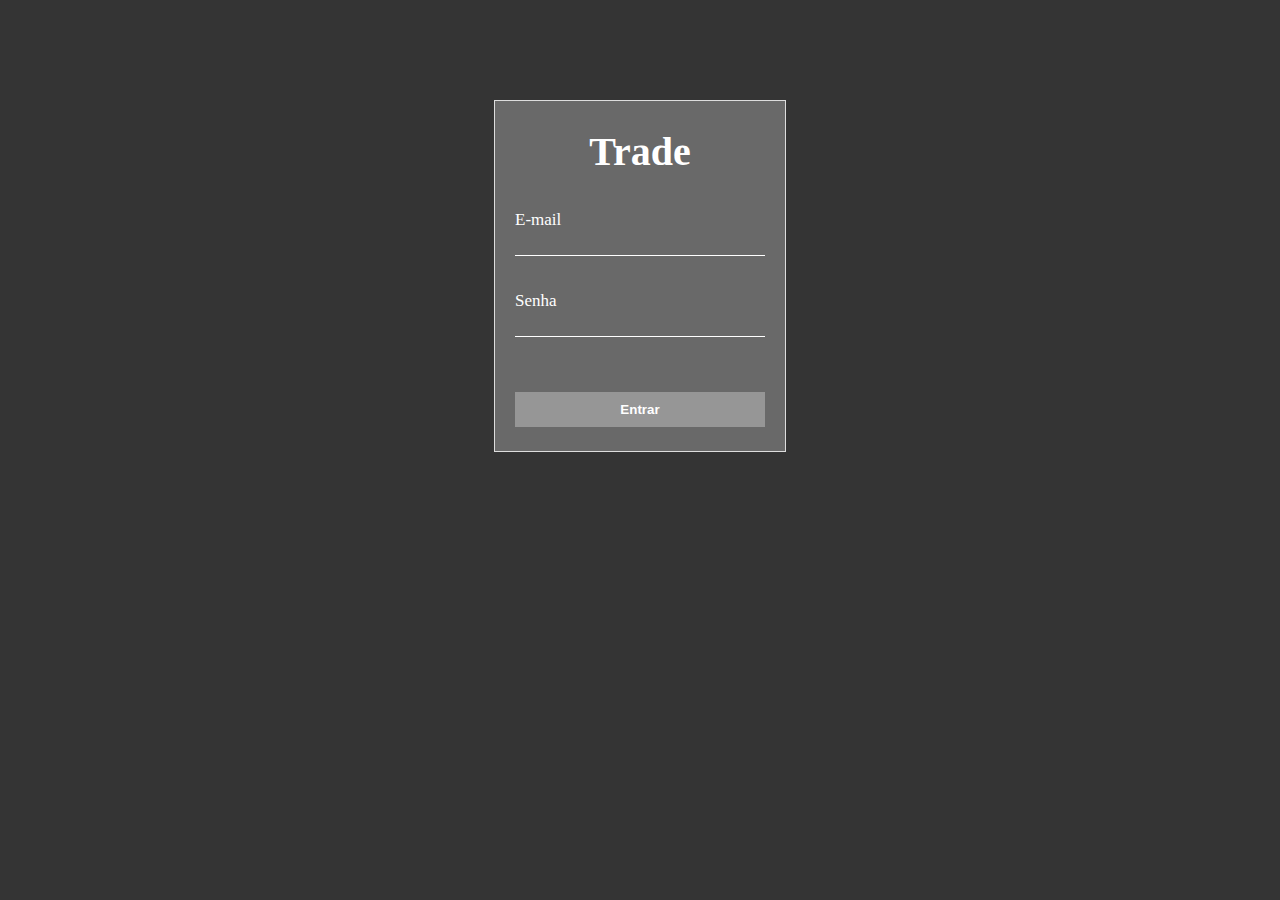
<file: Aula 4/src/index.html>
<!DOCTYPE html>
<html lang="en">
    <head>
        <meta charset="UTF-8">
        <meta name="viewport" content="width=device-width, initial-scale=1.0">
        <title>Aula4</title>
        <!-- Assim que chamo um css -->
        <link rel="stylesheet" href="./css/index.css">
    </head>

    <body>
        <!-- Aqui vai funcionar nossa tela de login... -->
        
        <div class = "caixa-login">
            <h1 class="logo">Trade</h1>

            <div class = "group">
                <label for = "email">E-mail</label>
                <input id = "email" type = "text">
            </div>

            <div class = "group">
                <label for = "senha">Senha</label>
                <input id = "senha" type = "password">
            </div>

            <div class = "botao-login">
                <button id="btn-entrar" type="button">Entrar</button>
            </div>
            
        </div>



        <!-- ./ é a apartir deste arquivo -->
        <!-- ../ serve para voltar uma pasta -->
        <!-- Assim que eu tenho que importar um javascript -->
        <script src="./js/index.js"></script>
    </body>
</html>
</file>
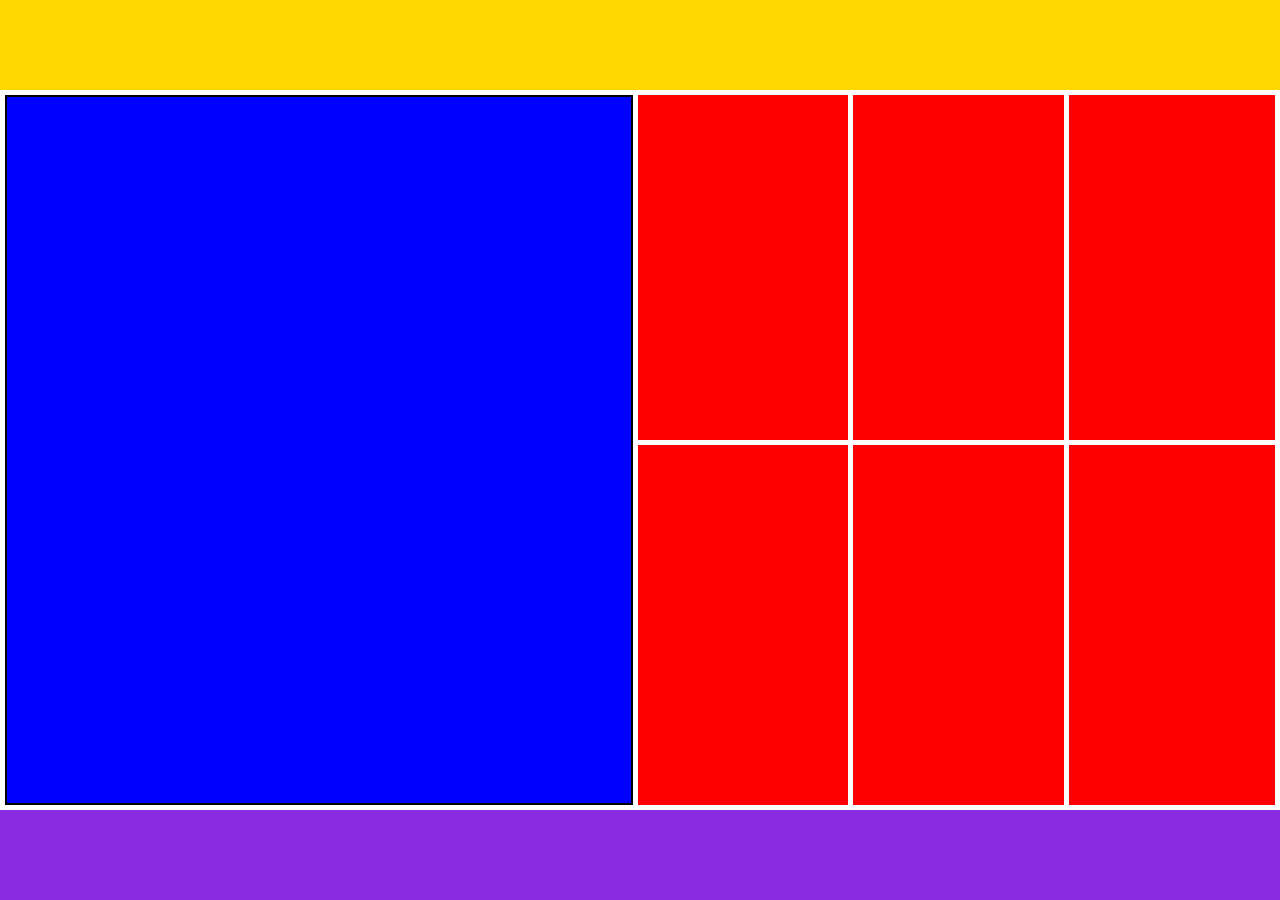
<file: Aula 5/src/index.html>
<!DOCTYPE html>
<html lang="en">

<head>
    <meta charset="UTF-8">
    <meta name="viewport" content="width=device-width, initial-scale=1.0">
    <title>Document</title>
    <!-- Assim que chamo um css -->
    <link rel="stylesheet" href="./css/index.css">
</head>

<body>

    <div class="container">
        <header class="header"></header>
        <div class="principal"></div>
        <div class="sub1"></div>
        <div class="sub2"></div>
        <div class="sub3"></div>
        <div class="sub4"></div>
        <div class="sub5"></div>
        <div class="sub6"></div>
        <footer class="footer"></footer>
    </div>

</body>

</html>
</file>
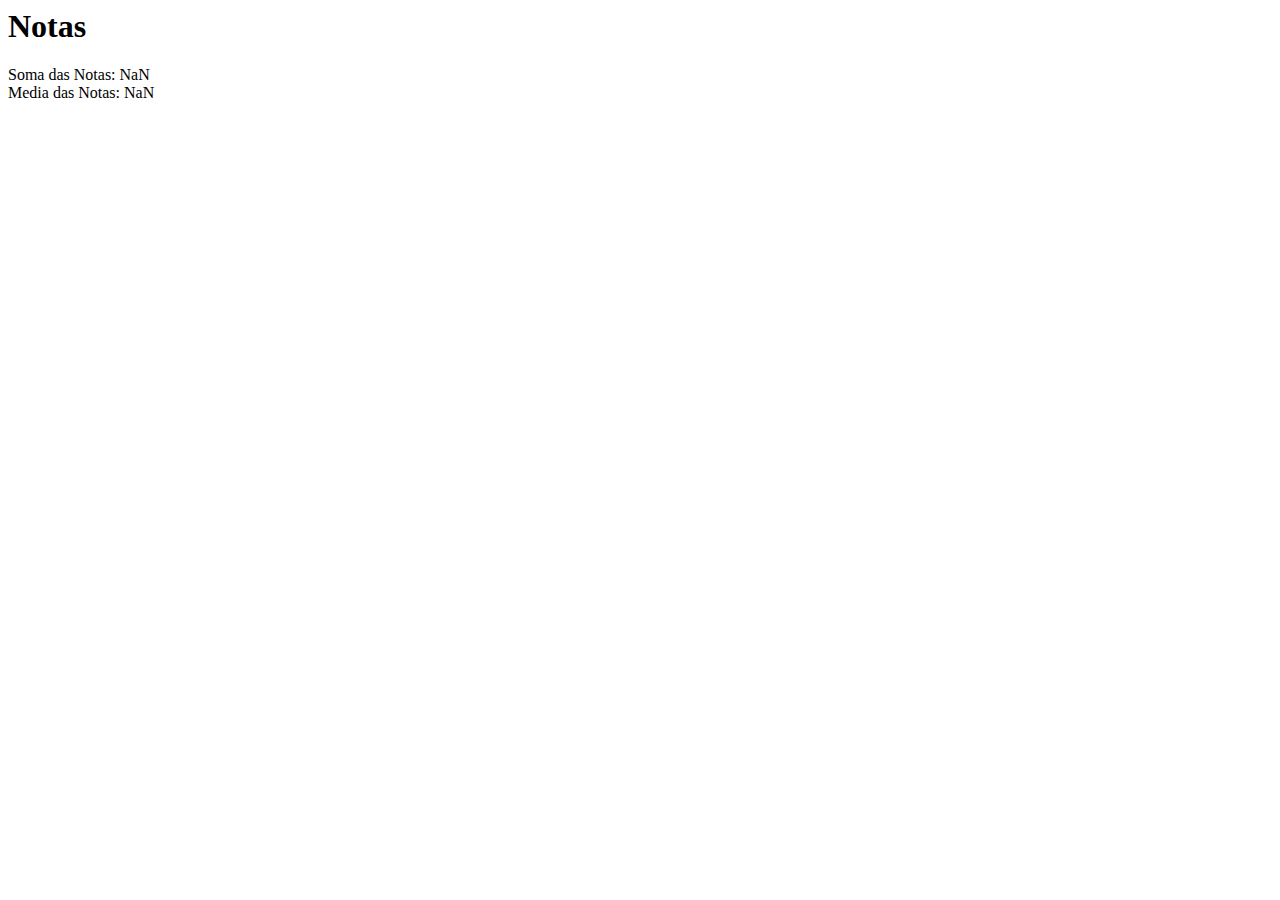
<file: Aula 1/exemplo.html>
<html> 
  <head>
      <title>Aula 1</title>
  </head>

  <body>
     <h1>Notas</h1>
     
     <!-- regras:
     1º criar tags em lowerCase
     2º fechar tag quando abrir
     3º identar codigo -->
    
     <script>
         //alert("oi ");
         // 1º JavaScript não é Java
         // 2º JavaScript é ecmaScript
         // 3  JavaScript é CaseSensitive
         // 4º JavaScript deve ser escrito em camelCase.
         // javaScrip é fracamente tipada
         // camelCase  => tB
         // PascalCase => TB
         // kibab-case => t-b
         // snake_case => t_b

         var nota1 = parseFloat(prompt(' Digite a 1º Nota:'));
         var nota2 = parseFloat(prompt(' Digite a 2º Nota:'));
         var nota3 = parseFloat(prompt(' Digite a 3º Nota:'));
         var nota4 = parseFloat(prompt(' Digite a 4º Nota:'));

         var somaNotas = (nota1 + nota2 + nota3 + nota4);
         var mediaNotas = (somaNotas / 4);

         document.writeln(' Soma das Notas: ' + somaNotas);
         document.writeln('<br>');
         document.writeln('Media das Notas: ' + mediaNotas);


     </script>
  </body>

</html>
</file>
<file: Aula 4/src/css/index.css>
body {
    background-color: #343434; 
    color: #fff;  
}


.caixa-login{ 
    margin-top: 100px;
    width: 250px;
    height: 320px;
    margin-right: auto;
    margin-left: auto;
    text-align: center;
    border: 1px solid #ddd;
    background-color: dimgrey;
    padding-right: 20px;
    padding-left: 20px;
    padding-top: 0px;
    padding-bottom: 30px;
}

.logo{
    font-size: 40px;
    margin-bottom: 35px;    
}

.group{
    font-size: 17px;
    text-align: start;
    margin-bottom: 35px;
}

input{
    font-size: 14px;
    color: #fff;
    caret-color: #fff;
    background-color: dimgrey;
    margin-top: 7px;
    border: 0;
    border-bottom: 1px solid #fff;
    width: 100%;
    box-sizing:  border-box;   
}

input:focus{
    outline: none;
}

button{ 
    color: #fff;
    margin-top: 20px;
    font-weight: 600;
    background-color: rgb(150, 150, 150);
    border: 0;
    width: 100%;
    padding: 10px;
}

button:hover{
    background-color: rgb(182, 182, 182);
    cursor: pointer;
}

button:focus{
    outline: none;
}
</file>
<file: Aula 5/src/css/index.css>
head,body{
  margin: 0;
  padding: 0;
  box-sizing: border-box;
  width: 100%;
  height: 100%;
}

.container{
  display: grid;
  grid-template-rows: 10vh calc(40vh - 15px) 40vh 10vh;
  grid-template-columns: 3fr 1fr 1fr 1fr;
  grid-template-areas: "h h h h"
                       "p s1 s2 s3"
                       "p s4 s5 s6"
                       "f f f f";  

  grid-gap: 5px;                    
}

.header{
    background-color: gold;
    grid-area: h;
}

.principal{
    border: 2px solid rgb(0, 0, 0);
    margin-left: 5px;
    background-color: blue;
    grid-area: p;
}

.sub1{
    background-color: red;
    grid-area: s1;
}

.sub2{
    background-color: red;
    grid-area: s2; 
}

.sub3{
    margin-right: 5px;
    background-color: red;
    grid-area: s3; 
}

.sub4{
    background-color: red;
    grid-area: s4;
}

.sub5{
    background-color: red;
    grid-area: s5; 
}

.sub6{
    margin-right: 5px;
    background-color: red;
    grid-area: s6; 
}

.footer{
    background-color: blueviolet;
    grid-area: f; 
}
</file>
